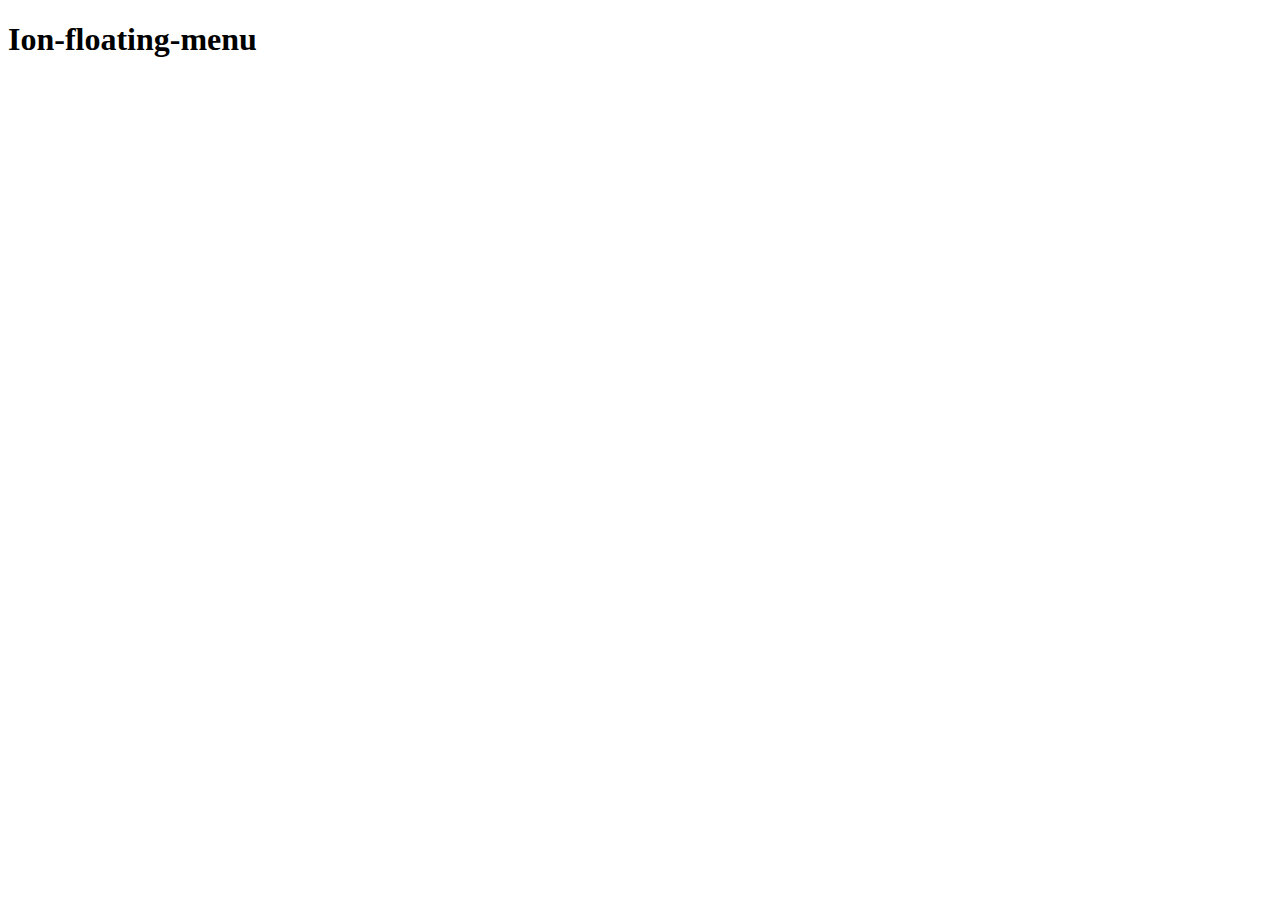
<file: www/lib/ion-floating-menu/demo/button-center.html>
<!DOCTYPE html>
<html>
    <head>
        <meta charset="utf-8">
        <meta name="viewport" content="initial-scale=1, maximum-scale=1, user-scalable=no, width=device-width">
        <title></title>
        <link href="http://code.ionicframework.com/1.3.1/css/ionic.min.css" rel="stylesheet" type="text/css"/>

    </head>
    <body ng-app="starter">

        

    <ion-pane ng-controller="MainCtrl">
        <ion-header-bar class="bar-stable">
            <h1 class="title">Ion-floating-menu</h1>
        </ion-header-bar>

        <!--Example of button with label -->
                <ion-floating-button bottom="150px" icon="ion-plus" is-centered="true">
                </ion-floating-button>
        <ion-content>
            
            
        </ion-content>
    </ion-pane>


    <script src="http://code.ionicframework.com/1.3.1/js/ionic.bundle.min.js"></script>

    <link href="../dist/ion-floating-menu.css" rel="stylesheet" type="text/css"/>
    <script src="../dist/ion-floating-menu.js" type="text/javascript"></script>

    <script>
        angular.module('starter', ['ionic', 'ion-floating-menu'])
                .controller('MainCtrl', function ($scope, $rootScope) {
                    $scope.$on('floating-menu:open', function(){
                        alert('open');
                    });
                    $scope.$on('floating-menu:close', function(){
                        alert('close');
                    });
                });
    </script>

</body>
</html>
</file>
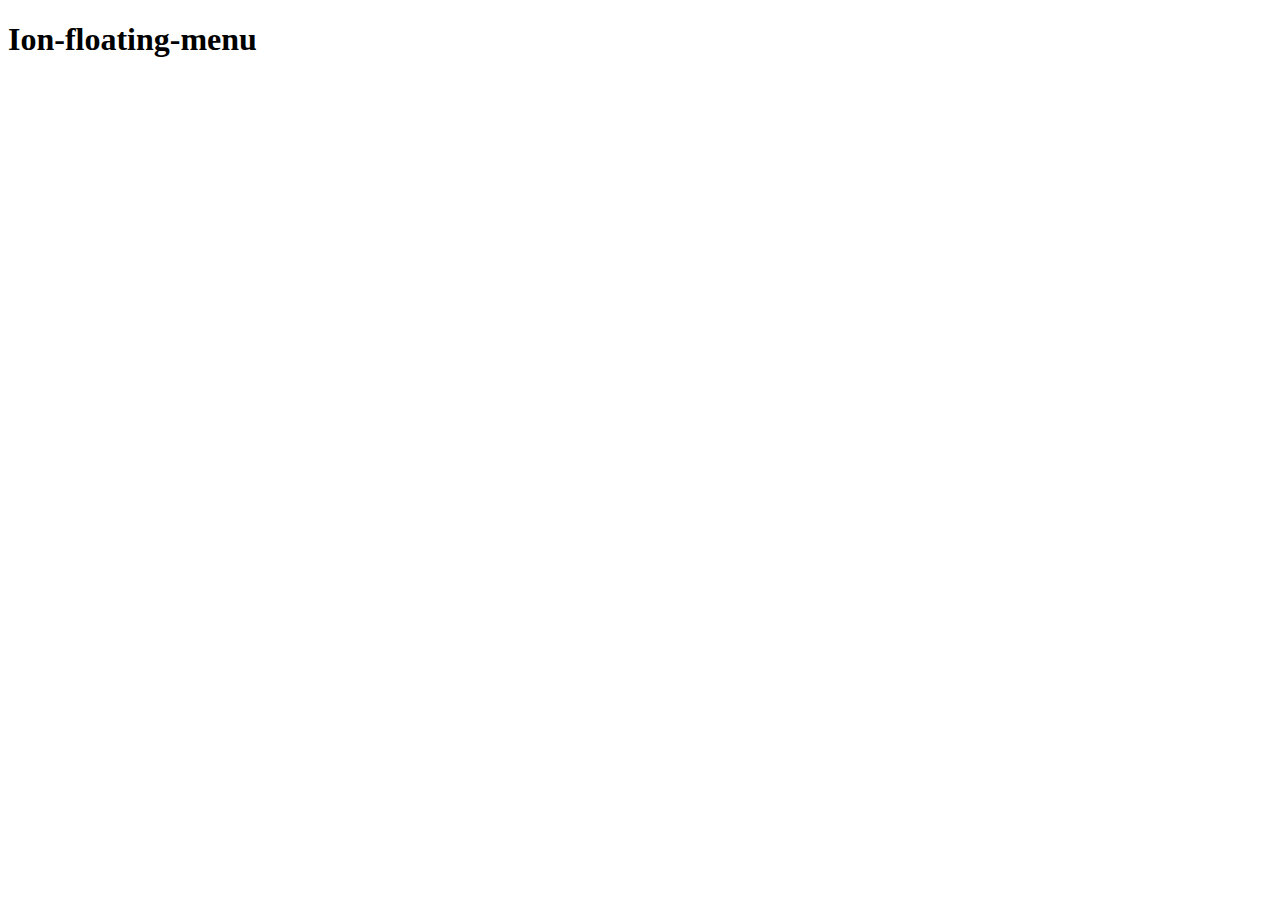
<file: www/lib/ion-floating-menu/demo/button-label.html>
<!DOCTYPE html>
<html>
    <head>
        <meta charset="utf-8">
        <meta name="viewport" content="initial-scale=1, maximum-scale=1, user-scalable=no, width=device-width">
        <title></title>
        <link href="http://code.ionicframework.com/1.3.1/css/ionic.min.css" rel="stylesheet" type="text/css"/>

    </head>
    <body ng-app="starter">

        

    <ion-pane ng-controller="MainCtrl">
        <ion-header-bar class="bar-stable">
            <h1 class="title">Ion-floating-menu</h1>
        </ion-header-bar>

        <style>
            .myClass{
                color:black !important;
                background-color: red !important;
            }
        </style>
        
        <!--Example of button with label -->
                <ion-floating-button text-class="myClass" text="my text" has-footer="true" icon="ion-plus">
                </ion-floating-button>
        <ion-content>
            
            
        </ion-content>
    </ion-pane>


    <script src="http://code.ionicframework.com/1.3.1/js/ionic.bundle.min.js"></script>

    <link href="../dist/ion-floating-menu.css" rel="stylesheet" type="text/css"/>
    <script src="../dist/ion-floating-menu.js" type="text/javascript"></script>

    <script>
        angular.module('starter', ['ionic', 'ion-floating-menu'])
                .controller('MainCtrl', function ($scope, $rootScope) {
                    $scope.$on('floating-menu:open', function(){
                        alert('open');
                    });
                    $scope.$on('floating-menu:close', function(){
                        alert('close');
                    });
                });
    </script>

</body>
</html>
</file>
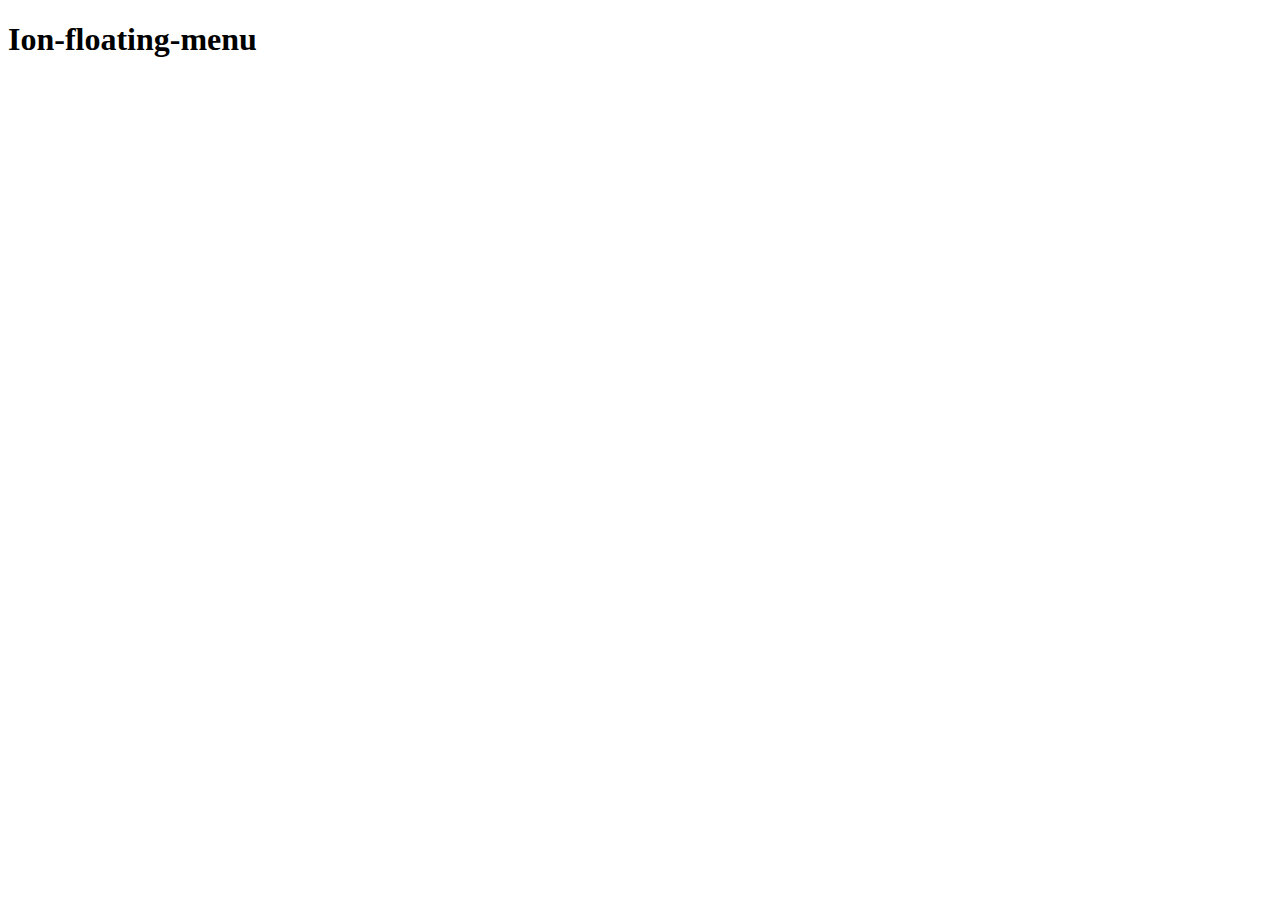
<file: www/lib/ion-floating-menu/demo/menu-with-backdrop.html>
<!DOCTYPE html>
<html>
    <head>
        <meta charset="utf-8">
        <meta name="viewport" content="initial-scale=1, maximum-scale=1, user-scalable=no, width=device-width">
        <title></title>
        <link href="http://code.ionicframework.com/1.3.1/css/ionic.min.css" rel="stylesheet" type="text/css"/>

    </head>
    <body ng-app="starter" ng-controller="MainCtrl">

        <!--Example of menu using backdrop-->

    <ion-pane >
        <ion-header-bar class="bar-stable">
            <h1 class="title">Ion-floating-menu</h1>
        </ion-header-bar>

        <ion-floating-menu backdrop="true">
            <ion-floating-item ng-click="event1()" icon="ion-camera" text="Camera"></ion-floating-item>
            <ion-floating-item  ng-if="false" icon="ion-person" text="Person" click="myEvent()"></ion-floating-item>
        </ion-floating-menu>


        <!--        <ion-floating-button has-footer="true" icon="ion-plus" is-centered="true">
                </ion-floating-button>
        -->

        <ion-content>


        </ion-content>
    </ion-pane>


    <script src="http://code.ionicframework.com/1.3.1/js/ionic.bundle.min.js"></script>

    <link href="../dist/ion-floating-menu.css" rel="stylesheet" type="text/css"/>
    <script src="../dist/ion-floating-menu.js" type="text/javascript"></script>

    <script>
                        angular.module('starter', ['ionic', 'ion-floating-menu'])
                                .controller('MainCtrl', function ($scope, $rootScope) {

                                    $scope.event1 = function () {
                                        alert("event1");
                                    }

                                    $scope.$on('floating-menu:open', function () {
//                        alert('open');
                                    });
                                    $scope.$on('floating-menu:close', function () {
//                        alert('close');
                                    });
                                });
    </script>
</body>
</html>
</file>
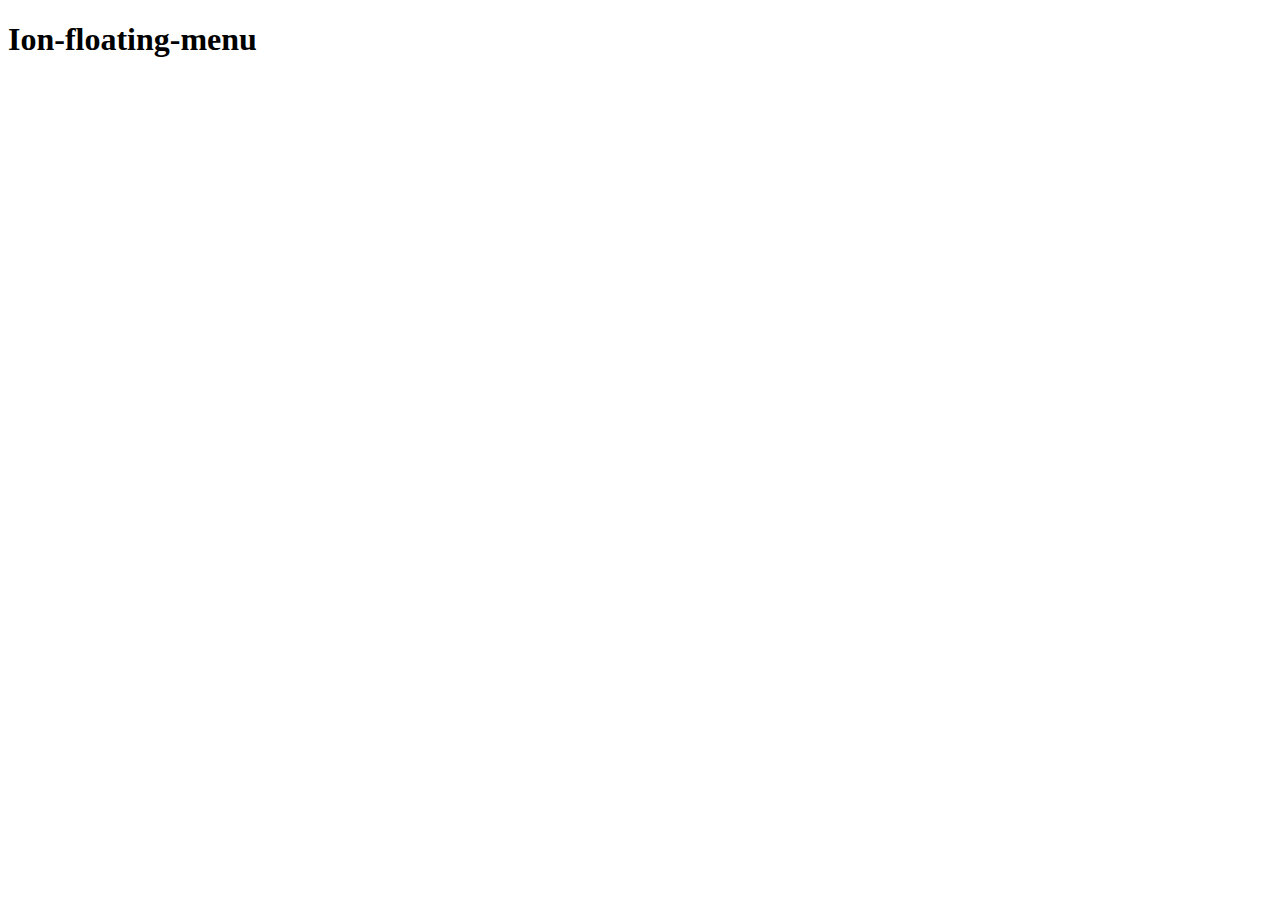
<file: www/lib/ion-floating-menu/demo/menu.html>
<!DOCTYPE html>
<html>
    <head>
        <meta charset="utf-8">
        <meta name="viewport" content="initial-scale=1, maximum-scale=1, user-scalable=no, width=device-width">
        <title></title>
        <link href="http://code.ionicframework.com/1.3.1/css/ionic.min.css" rel="stylesheet" type="text/css"/>

    </head>
    <body ng-app="starter" ng-controller="MainCtrl">
        <style>
            .imageClass{
                width:20px;
            }
            
        </style>
        
        
        <!--Example of menu using backdrop-->
    <ion-floating-menu bottom="100px">
        <ion-floating-item ng-click="event1()" icon="ion-camera" text="Camera"></ion-floating-item>
        <ion-floating-item icon="ion-person" text="Person" click="myEvent()"></ion-floating-item>
        <ion-floating-item icon-image-class="imageClass" icon-image-path="ionic.png" text="Ionic"></ion-floating-item>
    </ion-floating-menu>

    <ion-pane >
        <ion-header-bar class="bar-stable">
            <h1 class="title">Ion-floating-menu</h1>
        </ion-header-bar>

        <!--        <ion-floating-button has-footer="true" icon="ion-plus" is-centered="true">
                </ion-floating-button>
        -->

        <ion-content>
            
            
        </ion-content>
    </ion-pane>


    <script src="http://code.ionicframework.com/1.3.1/js/ionic.bundle.min.js"></script>

    <link href="../dist/ion-floating-menu.css" rel="stylesheet" type="text/css"/>
    <script src="../dist/ion-floating-menu.js" type="text/javascript"></script>

    <script>
        angular.module('starter', ['ionic', 'ion-floating-menu'])
                .controller('MainCtrl', function ($scope, $rootScope) {
                    
                    $scope.event1 = function(){
                        alert("event1");
                    }
                    
                    $scope.$on('floating-menu:open', function(){
//                        alert('open');
                    });
                    $scope.$on('floating-menu:close', function(){
//                        alert('close');
                    });
                });
    </script>

</body>
</html>
</file>
<file: www/lib/ion-floating-menu/dist/ion-floating-menu.css>
/*!
 * Copyright 2016 PREGIOTEK
 * http://pregiotek.com/
 *
 * ion-floating-menu
 * Material UI-like Floating Action Button and Menu for Ionic applications.
 *
 * By @ennedigi
 *
 * Licensed under the MIT license. Please see LICENSE for more information.
 *
 */

/*floating-button*/

#floating-button {
    bottom: 20px;
    position: fixed;
    right: 20px;
    z-index : 9999;
    width: 60px;
    height: 60px;
    line-height: 60px;
    list-style-type: none;
    margin: 0;
    padding: 0;
    text-align: center;
    color: #000;
    cursor: pointer;
    box-shadow: 0 2px 10px 0 rgba(0, 0, 0, 0.2), 0 2px 5px 0 rgba(0, 0, 0, 0.2);
    transform: translate3d(0, 0, 0);
    backface-visibility: hidden;
    padding: 0;
    border: none;
    border-radius: 50%;
}

#floating-button.center{
    margin-left: auto !important; 
    margin-right: auto !important;
    left: 0 !important;
    right: 0 !important;
}

#floating-button>li {
    position: absolute;
    left: 0;
    top: 0;
    width: 100%;
    height: 100%;
    backface-visibility: hidden;
    padding: 0;
    border: none;
    border-radius: 50%;
    -webkit-border-radius: 50%;
}

#floating-button a {
    width: 40px;
    height: 40px;
    display: inline-block;
    border-radius: 50%;
    -webkit-border-radius: 50%;
    text-decoration: none;
    font-size: 0.8em;
}

#floating-button .icon.menu-icon{
    font-size: 20px;
}

#floating-button li span.label{
    margin-right: 2px;
    color: gray;
    background-color: white;
    padding: 6px;
    border-radius: 6px;
    -webkit-border-radius: 6px;
    box-shadow: 0.5px 2px 2px 0.5px rgba(0, 0, 0, 0.2);
}


#floating-button li span.label-container{
    margin-right: 2px;
    position: absolute;
    display: inline-block;
    top: 0px;
    overflow: hidden;
    right: 75px;
    width: 400px;
    text-align: right;
    font-size: 15px;
}



/*floating-menu*/

#floating-menu {
    position: fixed;
    right: 20px;
    z-index: 9999;
    width: 60px;
    height: 60px;
    line-height: 60px;
    list-style-type: none;
    margin: 0;
    padding: 0;
    text-align: center;
    cursor: pointer;
    box-shadow: 0 2px 10px 0 rgba(0, 0, 0, 0.2), 0 2px 5px 0 rgba(0, 0, 0, 0.2);
    transform: translate3d(0, 0, 0);
    backface-visibility: hidden;
    padding: 0;
    border: none;
    border-radius: 50%;
}

#floating-menu .center{
    margin-left: auto; 
    margin-right: auto; 
    left: 0; 
    right: 0; 
}

#floating-menu .icon.menu-icon{
    font-size: 20px;
}

#floating-menu img.menu-icon{
    font-size: 20px;
}

#floating-menu li i{
    font-size: 20px;
    left: 0;
    top: 0;
}

#floating-menu li.menu-button {
    z-index: 9999;
    left: 0;
    top: 0;
    width: 100%;
    height: 100%;
}

#floating-menu li{
    position: absolute;
    left: 0.5px;
    top: 0.5px;
    width: 98%;
    height: 98%;
    transform: translate3d(0, 0, 0);
    backface-visibility: hidden;
    padding: 0;
    border: none;
    border-radius: 50%;
    -webkit-border-radius: 50%;
}

#floating-menu li span.label{
    margin-right: 2px;
    color: gray;
    background-color: white;
    padding: 6px;
    border-radius: 6px;
    -webkit-border-radius: 6px;
    box-shadow: 0.5px 2px 2px 0.5px rgba(0, 0, 0, 0.2);
}


#floating-menu li span.label-container{
    margin-right: 2px;
    position: absolute;
    display: inline-block;
    visibility: hidden;
    top: 0px;
    overflow: hidden;
    right: 75px;
    width: 400px;
    text-align: right;
    font-size: 15px;
}

#floating-menu.active span.label-container{
    visibility: visible;
}


#floating-menu.active li{
    box-shadow: 0 2px 10px 0 rgba(0, 0, 0, 0.2), 0 2px 5px 0 rgba(0, 0, 0, 0.2);
    top: 0;
}

/*#floating-menu li {
    width: 40px;
    height: 40px;
    display: inline-block;
    border-radius: 50%;
    -webkit-border-radius: 50%;
    text-decoration: none;
    font-size: 0.8em;
}*/

#floating-menu ion-floating-item > li  {
    transition: all .3s;
    -webkit-transition: all .3s;
    -moz-transition: .3s;
}


#floating-menu.active ion-floating-item:nth-child(1) > li {
    transform: translateY(-70px);  -webkit-transform: translateY(-70px);
    transition-delay: 0ms; -webkit-transition-delay: 0ms;
}
#floating-menu.active ion-floating-item:nth-child(2) > li {
    transform: translateY(-140px); -webkit-transform: translateY(-140px);
    transition-delay: 50ms; -webkit-transition-delay: 50ms;
}
#floating-menu.active ion-floating-item:nth-child(3) > li {
    transform: translateY(-210px); -webkit-transform: translateY(-210px);
    transition-delay: 100ms; -webkit-transition-delay: 100ms;
}
#floating-menu.active ion-floating-item:nth-child(4) > li {
    transform: translateY(-280px); -webkit-transform: translateY(-280px);
    transition-delay: 150ms; -webkit-transition-delay: 150ms;
}
#floating-menu.active ion-floating-item:nth-child(5) > li {
    transform: translateY(-350px); -webkit-transform: translateY(-350px);
    transition-delay: 160ms; -webkit-transition-delay: 160ms;
}
#floating-menu.active ion-floating-item:nth-child(6) > li {
    transform: translateY(-420px); -webkit-transform: translateY(-420px);
    transition-delay: 170ms; -webkit-transition-delay: 170ms;
}
#floating-menu.active ion-floating-item:nth-child(7) > li {
    transform: translateY(-490px); -webkit-transform: translateY(-490px);
    transition-delay: 180ms; -webkit-transition-delay: 180ms;
}
</file>
